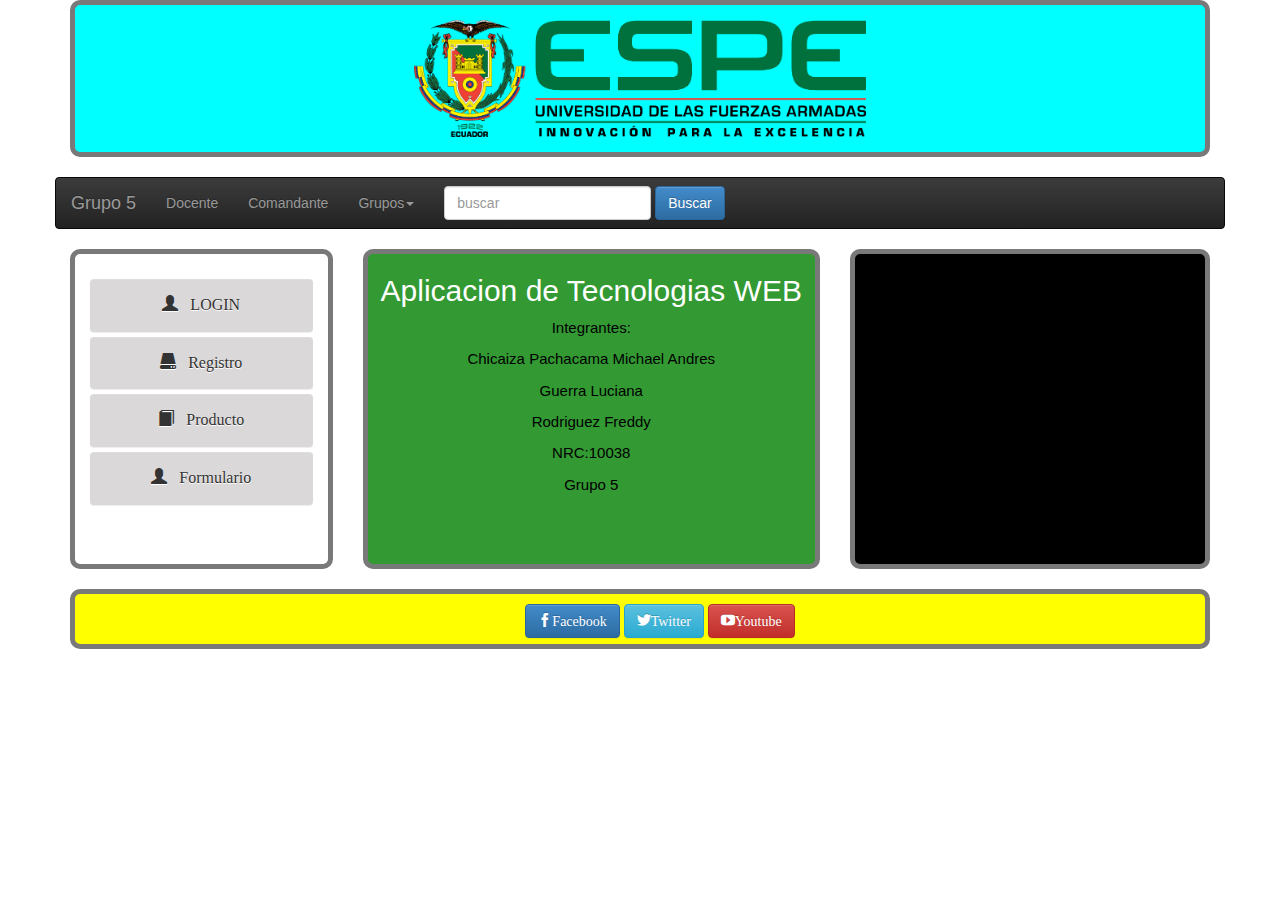
<file: index.html>
<!DOCTYPE html>
<html lang="en">
<head>
    <meta charset="UTF-8">
    <meta http-equiv="X-UA-Compatible" content="IE=edge">
    <meta name="viewport" content="width=device-width, initial-scale=1.0">
    <link rel="stylesheet" href="css/bootstrap.min.css">
    <link rel="stylesheet" href="css/bootstrap-theme.min.css">
    <link rel="stylesheet" href="css/iconbar.css">
    <link rel="stylesheet" href="css/main.css" type="text/css">
    <link rel="stylesheet" href="css/estilos.css" type="text/css">
    <!-- <link rel="stylesheet" href="css/MisEstilos.css" type="text/css"> -->
    <title>Document</title>
</head>
<body>
    <div class="container">

        <div class="row">
            <div class="col-sm-12 col-md-12 col-lg-12">
                <header id="header">
                    <center>
                        <img class=" size" src="img/logo_ESPE.png" alt="">
                    </center> 
                </header>
            </div>
        </div>
        <br>
        <div class="row">
            <nav class="navbar navbar-inverse">
                <div class="container-fluid">
                    <div class="navbar-header">
                        <button class="navbar-toggle" data-toggle="collapse" data-target="#navBarid">
                            <span class="icon-bar"></span>
                            <span class="icon-bar"></span>
                            <span class="icon-bar"></span>
                        </button>
                        <a href="#" class="navbar-brand">Grupo 5</a>
                    </div>
                    <div class="collapse navbar-collapse" id="navBarid">
                        <ul class="nav navbar-nav">
                            <li><a href="#">Docente</a></li>
                            <li><a href="html/loginComandante.html" target="_blank">Comandante</a></li>
    
                            <li><a href="#" class="dropdown-toggle" data-toggle="dropdown">Grupos<span class="caret"></span></a>
                                <ul class="dropdown-menu">
                                    <li><a href="#">Grupo 1</a></li>
                                    <li><a href="#">Grupo 2</a></li>
                                    <li><a href="#">Grupo 3</a></li>
                                    <li><a href="#">Grupo 4</a></li>
                                    <li><a href="html/tablaGrupo5.html">Grupo 5</a></li>
                                    <li><a href="#">Grupo 6</a></li>
                                    <li><a href="#">Grupo 7</a></li>
                                    <li><a href="#">Grupo 8</a></li>
                                </ul>
                            </li>
                        </ul>
                        <form class="navbar-form navbar-left">
                            <div class="form-group">
                                <input type="text" class="form-control" placeholder="buscar">
                            </div>
                            <button class="btn btn-primary">Buscar</button>
                        </form>
                    </div>
                </div>
            </nav>
        </div>

        <div class="row">
            <div class="col-sm-12 col-md-3 col-lg-3">
                <div class="container" id="leftMenu">
                    <button class="btn btn-default btn-block Boton" onclick="window.location.href='FormLoginavanzado/index.html'">
                        <span class="glyphicon glyphicon-user"></span>&nbsp;&nbsp;&nbsp;LOGIN</button>
                    <button class="btn btn-default btn-block Boton">
                        <span class="glyphicon glyphicon-hdd"></span>&nbsp;&nbsp;&nbsp;Registro</button>
                    <button class="btn btn-default btn-block Boton">
                        <span class="glyphicon glyphicon-book"></span>&nbsp;&nbsp;&nbsp;Producto</button>
                    <button class="btn btn-default btn-block Boton" onclick="window.location.href='html/loginForm.html'">
                        <span class="glyphicon glyphicon-user"></span>&nbsp;&nbsp;&nbsp;Formulario</button>
                </div>
            </div>
            <div class="col-sm-12 col-md-5 col-lg-5">
                <div id="content">
                    <h2>Aplicacion de Tecnologias WEB</h2>
                    <p class="Texto">Integrantes:</p>
                    <p class="Texto">Chicaiza Pachacama Michael Andres</p>
                    <p class="Texto">Guerra Luciana</p>
                    <p class="Texto">Rodriguez Freddy</p>
                    <p class="Texto">NRC:10038</p>
                    <p class="Texto">Grupo 5</p>
                </div>
            </div>
            <div class="col-sm-12 col-md-4 col-lg-4">
                <div id="rightMenu">
                    <iframe class="video" src="https://www.youtube.com/embed/_LqBlEJcBSw" title="YouTube video player" frameborder="0" allow="accelerometer; autoplay; clipboard-write; encrypted-media; gyroscope; picture-in-picture; web-share" allowfullscreen></iframe>
                </div>
            </div>
        </div>
        <br>
        <div class="row">
            <div class="col-sm-12 col-md-12 col-lg-12">
                <footer id="footer">
                    <div class="container centrar">
                        <button class="btn btn-primary">
                            <span class="icon-facebook">Facebook</span>
                        </button>
                        <button class="btn btn-info">
                            <span class="icon-twitter">Twitter</span>
                        </button>
                        <button class="btn btn-danger">
                            <span class="icon-youtube">Youtube</span>
                        </button>
                    </div>
                </footer>
            </div>
        </div>
    </div>
    <script type="text/javascript" src="js/vendor/jquery-1.11.0.min.js"></script>
	<script type="text/javascript" src="js/vendor/bootstrap.min.js"></script>
</body>
</html>
</file>
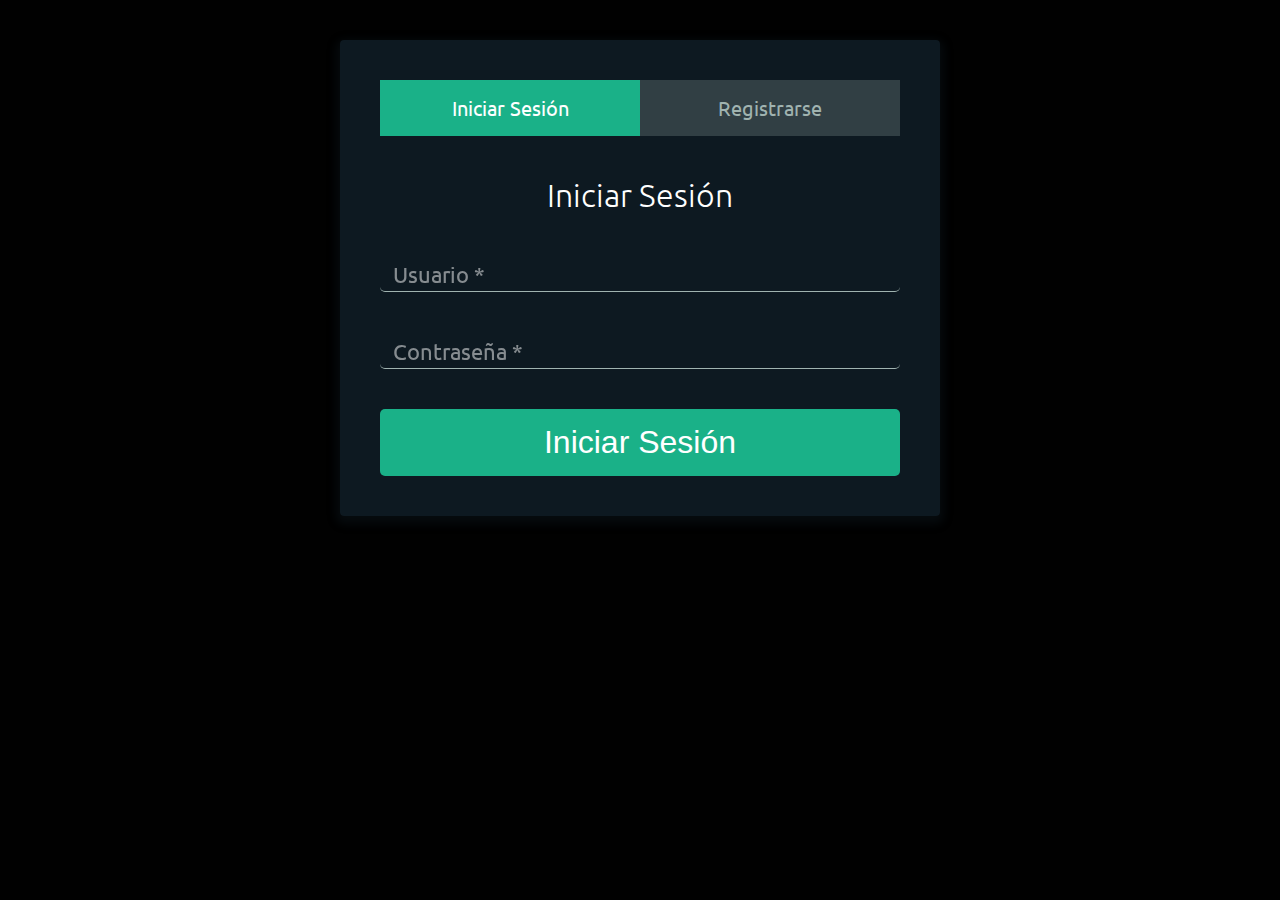
<file: FormLoginAvanzado/index.html>
<!DOCTYPE html>
<html lang="es">
<head>
    <meta charset="UTF-8">
    <meta name="viewport" content="width=device-width, user-scalable=no, initial-scale=1.0, maximum-scale=1.0, minimum-scale=1.0">

    <!-- Estilos Google -->
    <link href="https://fonts.googleapis.com/css?family=Raleway|Ubuntu" rel="stylesheet">

    <!-- Estilos -->
    <link rel="stylesheet" href="css/estilos.css">

    <title>Formulario Login y Registro de Usuarios</title>
</head>
<body>
    <div class="contenedor-formularios">
        <!-- Links de los formularios -->
        <ul class="contenedor-tabs">
            <li class="tab tab-segunda active"><a href="#iniciar-sesion">Iniciar Sesión</a></li>
            <li class="tab tab-primera" name="registrar"><a href="#registrarse" >Registrarse</a></li>
        </ul>

        <!-- Contenido de los Formularios -->
        <div class="contenido-tab">
            <!-- Iniciar Sesion -->
            <div id="iniciar-sesion">
                <h1>Iniciar Sesión</h1>
                <form name="FormaLogin" action="" method="post" onsubmit="return validarForm1()">
                    <div class="contenedor-input">
                        <label>
                            Usuario <span class=>*</span>
                        </label>
                        <input type="text" name="usuario" id="usuario">
                        <span class="mensaje-error" id="mensaje-usuario"></span>
                    </div>

                    <div class="contenedor-input">
                        <label>
                            Contraseña <span class=>*</span>
                        </label>
                        <input type="password" name="clave" id="clave">
                        <span class="mensaje-error" id="mensaje-clave"></span>
                    </div>
                    <input type="submit" class="button button-block" value="Iniciar Sesión">
                </form>
            </div>

            <!-- Registrarse -->
            <div id="registrarse">
                <h1>Registrarse</h1>
                <form action="" method="post" onsubmit="return validarForm2()">
                    <div class="fila-arriba">
                        <div class="contenedor-input">
                            <label>
                                Nombre <span class=>*</span>
                            </label>
                            <input type="text" name="nom" id="nombre">
                            <span class="mensaje-error" id="mensaje-nombre"></span>
                        </div>

                        <div class="contenedor-input">
                            <label>
                                Apellido <span class=>*</span>
                            </label>
                            <input type="text" name="ape" id="apellido">
                            <span class="mensaje-error" id="mensaje-apellido"></span>
                        </div>
                    </div>
                    <div class="contenedor-input">
                        <label>
                            Usuario <span class=>*</span>
                        </label>
                        <input type="text" name="usu" id="usu">
                        <span class="mensaje-error" id="mensaje-usu"></span>
                    </div>
                    <div class="contenedor-input">
                            <label>
                                Email <span class=>*</span>
                            </label>
                        <input type="email" name="email" id="email">
                        <span class="mensaje-error" id="mensaje-email"></span>
                    </div>
                    <div class="contenedor-input">
                        <label>
                            Contraseña <span class=>*</span>
                        </label>
                        <input type="password"  name="pas" id="pass">
                        <span class="mensaje-error" id="mensaje-pass"></span>
                    </div>
                    
                    <div class="contenedor-input">
                        <label>
                            Telefono <span class=>*</span>
                        </label>
                        <input type="text" name="telefono" id="tlf">
                        <span class="mensaje-error" id="mensaje-tlf"></span>
                    </div>

                    <div class="contenedor-input">
                        <label>
                            Empresa <span class=>*</span>
                        </label>
                        <input type="text" name="empresa" id="empresa">
                        <span class="mensaje-error" id="mensaje-empresa"></span>
                    </div>
                    <div class="contenedor-input">
                        <label>
                            <span class=></span>
                        </label>
                        <input type="date" name="fecha" id="fecha">
                        <span class="mensaje-error" id="mensaje-fecha"></span>
                    </div>

                    <input type="submit" class="button button-block" value="Registrarse">
                </form>
            </div>
        </div>
    </div>

   <script src="js/jquery.js"></script>
   <script src="js/main.js"></script>
   <script src="../js/forms.js"></script>

</body>
</html>
</file>
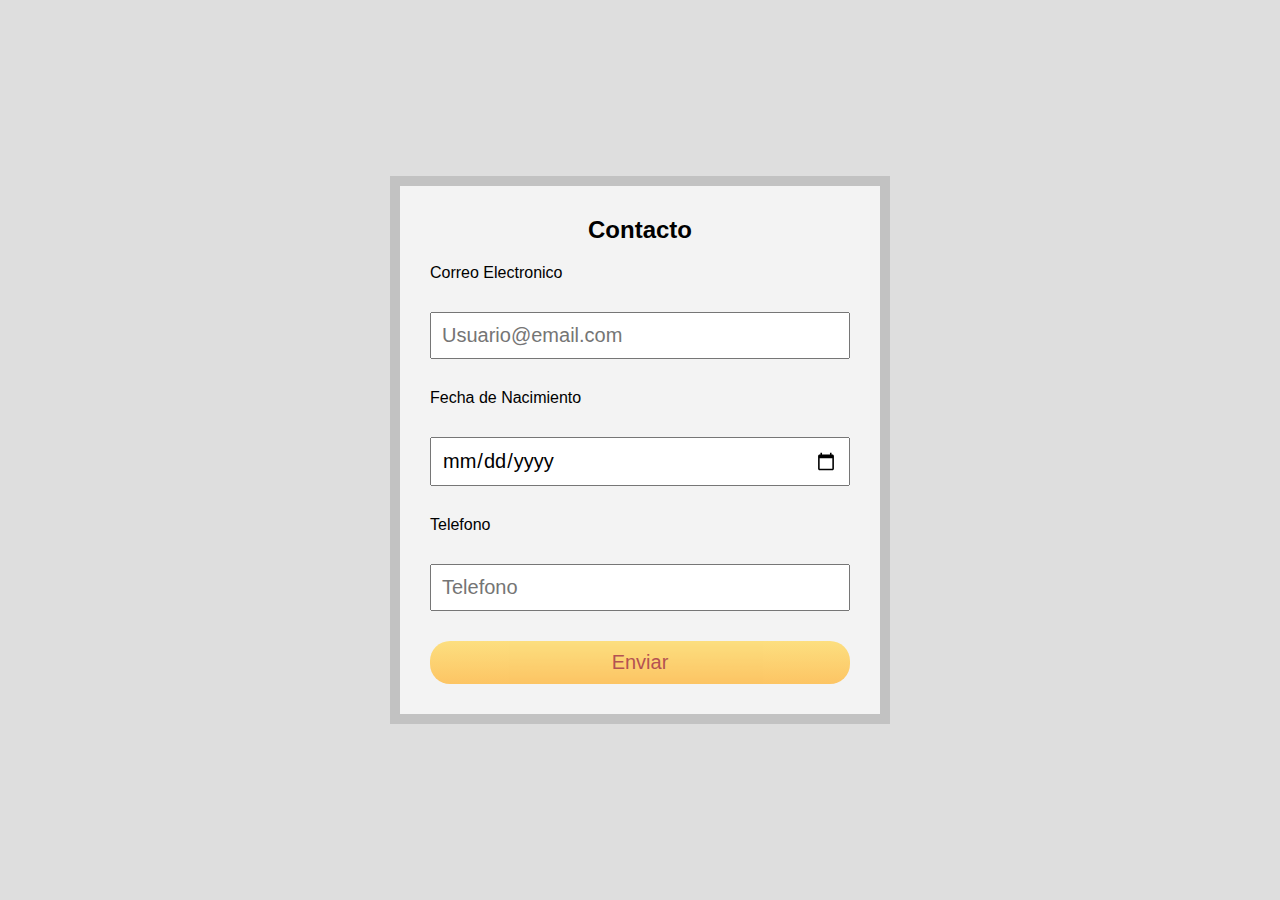
<file: html/formContacto.html>
<!DOCTYPE html>
<html lang="en">
<head>
    <meta charset="UTF-8">
    <meta http-equiv="X-UA-Compatible" content="IE=edge">
    <meta name="viewport" content="width=device-width, initial-scale=1.0">
    <link rel="stylesheet" href="../css/MisEstilos.css" type="text/css">
    <title>Document</title>
</head>
<body>
    <form action="" onsubmit="return valFormCont()" name="formContrato" id="formContacto">
        <h2>Contacto</h2>
        <label>
            Correo Electronico
            <input type="email" name="email" id="email" placeholder="Usuario@email.com">
        </label>
        <label>
            Fecha de Nacimiento
            <input type="date" name="fnac" id="fnac">
        </label>
        <label>
            Telefono
            <input type="tel" name="tlf" id="tlf" placeholder="Telefono">
        </label>
        <!-- onclick="enviarFormulario()" -->
        <input type="submit" value="Enviar" form="formContacto">
    </form>
    <script src="../js/forms.js"></script>
</body>
</html>
</file>
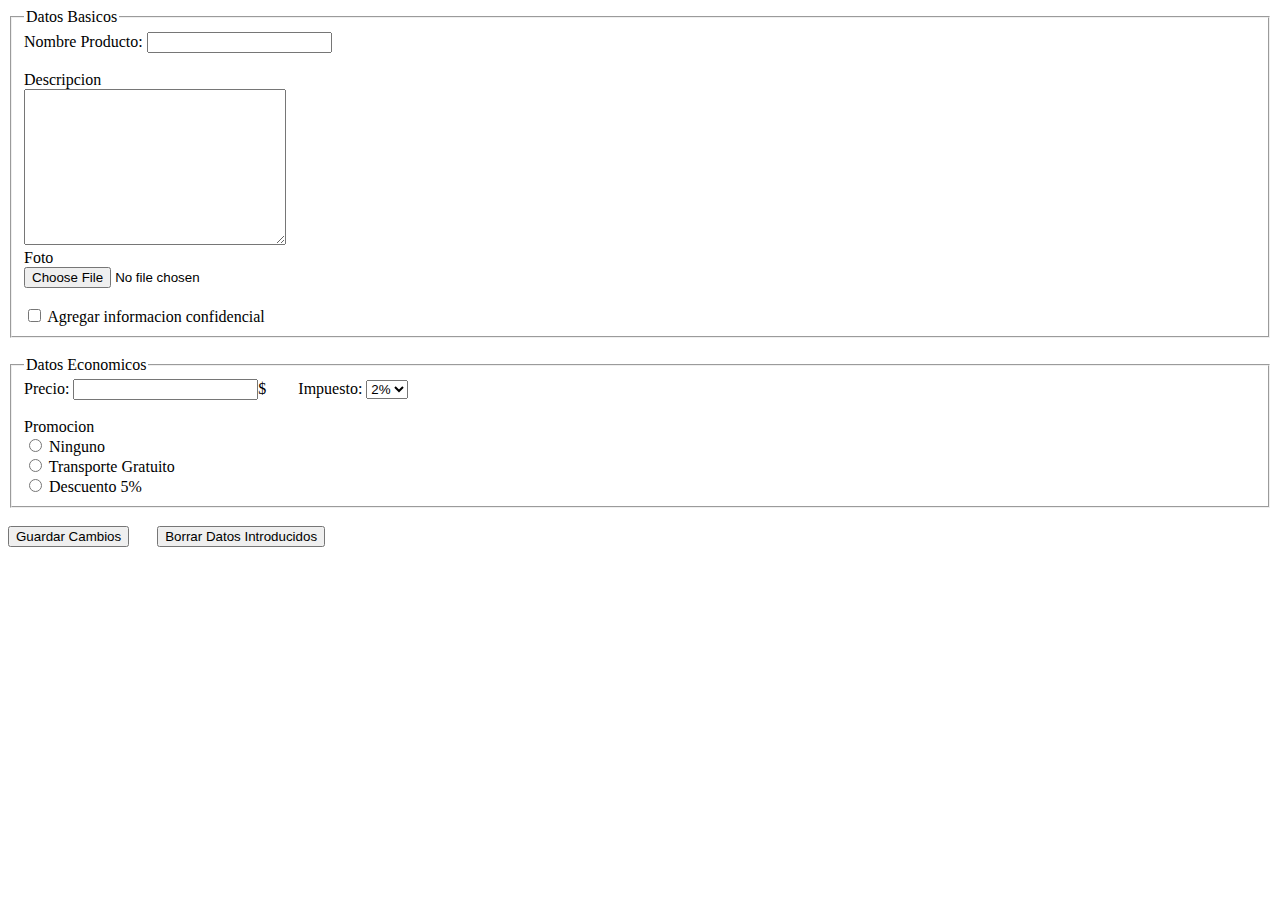
<file: html/formProducto.html>
<!DOCTYPE html>
<html lang="en">
<head>
    <meta charset="UTF-8">
    <meta http-equiv="X-UA-Compatible" content="IE=edge">
    <meta name="viewport" content="width=device-width, initial-scale=1.0">
    <title>Document</title>
</head>
<body>
    <form action="" id="formulario-producto" name="formProducto">
        <fieldset id="datos-basicos">
            <legend>Datos Basicos</legend>
            <label for="nombre-producto">Nombre Producto:</label>
            <input type="text" name="nombre-producto" id="nombre-producto">
            <br><br>
            <label for="text-refe-producto">Descripcion</label>
            <br>
            <textarea name="text-refe-producto" id="text-refe-producto" cols="30" rows="10"></textarea>
            <br>
            <label for="foto">Foto</label>
            <br>
            <input type="file" name="foto" id="foto">
            <br><br>
            <input type="checkbox" name="checkbox-info-confi" id="checkbox-info-confi">
            <label for="checkbox-info-confi">Agregar informacion confidencial</label>
            <br>
        </fieldset>
    <br>
        <fieldset id="datos-economicos">
            <legend>Datos Economicos</legend>
            <label for="precio-producto">Precio:</label>
            <input type="number" name="precio-producto" id="precio-producto">$ &nbsp;&nbsp;&nbsp;&nbsp;&nbsp;&nbsp;
            <label for="impuesto-producto">Impuesto:</label>
            <select name="impuesto-producto" id="impuesto-producto">
                <option value="opcion1">2%</option>
                <option value="opcion2">4%</option>
                <option value="opcion3">6%</option>
            </select>
            <br><br>
            <label for="promo-producto">
                Promocion
            </label>
            <br>
            <label>
                <input type="radio" name="opcion-prom" id="prom-ninguno">
                Ninguno
            </label>
            <br>
            <label>
                <input type="radio" name="opcion-prom" id="prom-trans-gratuito">
                Transporte Gratuito
            </label>
            <br>
            <label>
                <input type="radio" name="opcion-prom" id="prom-descuento">
                Descuento 5%
            </label>
        </fieldset>
        <br>
        <input type="submit" value="Guardar Cambios">
        &nbsp;&nbsp;&nbsp;&nbsp;&nbsp;
        <input type="button" value="Borrar Datos Introducidos" onclick="resetForm()">
    </form>
    <script src="../js/forms.js"></script>
</body>
</html>
</file>
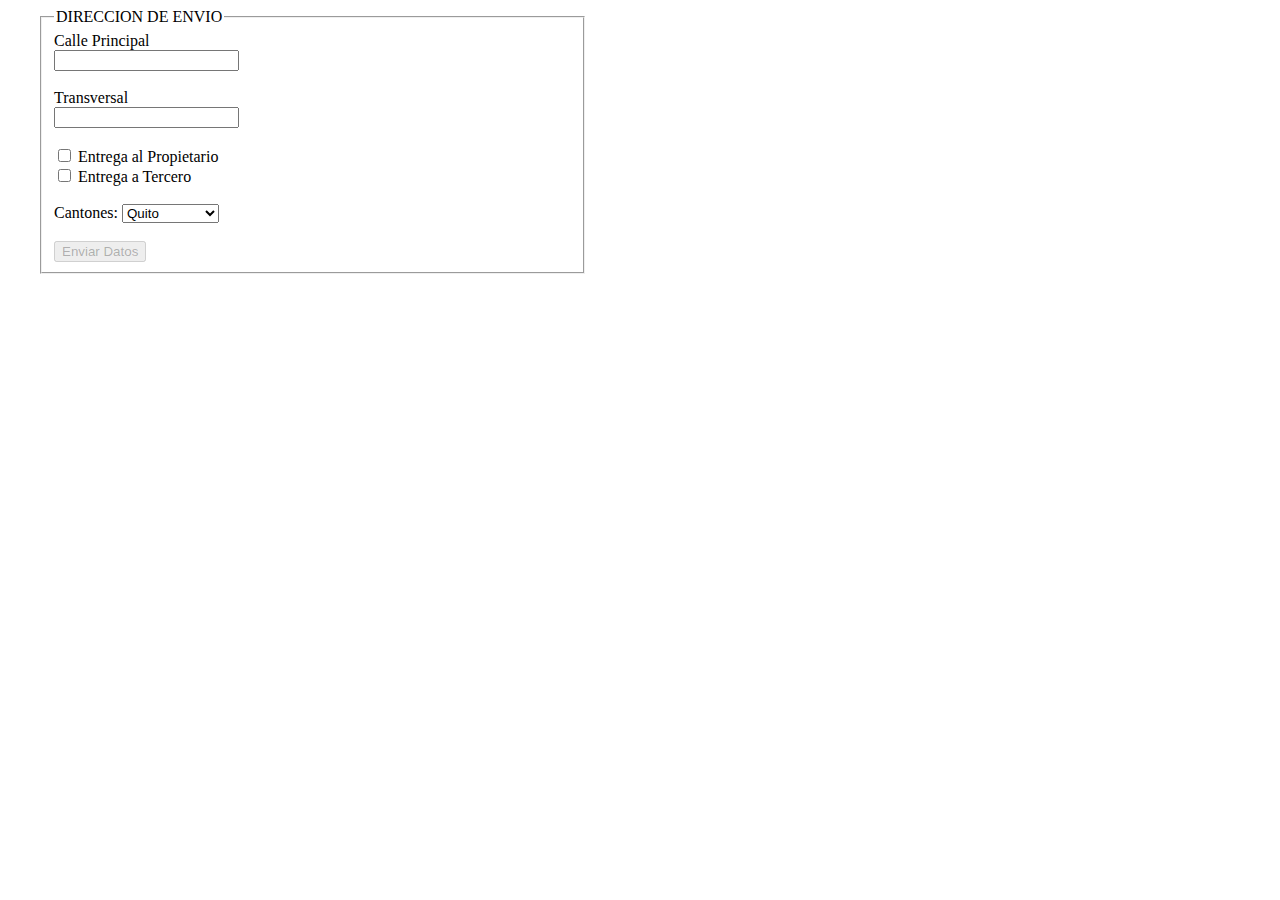
<file: html/formRegistro.html>
<!DOCTYPE html>
<html lang="en">
<head>
    <meta charset="UTF-8">
    <meta http-equiv="X-UA-Compatible" content="IE=edge">
    <meta name="viewport" content="width=device-width, initial-scale=1.0">
    <link rel="stylesheet" href="../css/main.css" type="text/css">
    <title>Document</title>
</head>
<body>
    <div class="form-container">
        <form action="" id="direccion-envio" name="formRegistro">
            <fieldset>
                <legend>DIRECCION DE ENVIO</legend>
                <label for="calleP">Calle Principal</label>
                <br>
                <input type="text" name="calleP" id="calleP">
                <br><br>
                <label for="transversal">Transversal</label>
                <br>
                <input type="text" name="transv" id="transv">
                <br><br>
                <input type="checkbox" name="checkbox-entrega-prop" id="checkbox-entrega-prop" onchange="activarBoton()" onclick="desmarcar()">
                <label for="checkbox-entrega-prop">Entrega al Propietario</label>
                <br>
                <input type="checkbox" name="checkbox-entrega-terc" id="checkbox-entrega-terc" onchange="showForm()" onclick="desmarcar()">
                <label for="checkbox-entrega-terc">Entrega a Tercero</label>
                <br><br>
                <label for="cantones">Cantones:</label>
                <select name="opcionesC" id="opcionesC">
                    <option value="opcion1">Quito</option>
                    <option value="opcion2">Puerto Quito</option>
                    <option value="opcion3">opcion 3</option>
                    <option value="opcion4">opcion 4</option>
                    <option value="opcion5">opcion 5</option>
                </select>
                <br><br>
                <input type="submit" value="Enviar Datos" id="boton-enviar" disabled>
            </fieldset>
        </form>
        <form action="" id="info-confidencial">
            <fieldset>
                <legend>INFORMACION CONFIDENCIAL</legend>
                <label for="text-codigo-postal">Codigo Postal:</label>
                <input type="text" name="text-codigo-postal" id="text-codigo-postal">
                <br><br>
                <label for="text-refe-direccion">Referencia de direccion:</label>
                <br>
                <textarea name="text-refe-direccion" id="text-refe-direccion" cols="30" rows="10"></textarea>
                <br><br>
                <input type="submit" value="Guardar">
            </fieldset>
        </form>
    </div>
    <script src="../js/forms.js"></script>
</body>
</html>
</file>
<file: css/iconbar.css>
@font-face {
	font-family: 'icomoon';
	src:url('..//fonts/icomoon.eot?-lx7sbs');
	src:url('..//fonts/icomoon.eot?#iefix-lx7sbs') format('embedded-opentype'),
		url('..//fonts/icomoon.woff?-lx7sbs') format('woff'),
		url('..//fonts/icomoon.ttf?-lx7sbs') format('truetype'),
		url('..//fonts/icomoon.svg?-lx7sbs#icomoon') format('svg');
	font-weight: normal;
	font-style: normal;
}

[class^="icon-"], [class*=" icon-"] {
	font-family: 'icomoon';
	speak: none;
	font-style: normal;
	font-weight: normal;
	font-variant: normal;
	text-transform: none;
	line-height: 1;

	/* Better Font Rendering =========== */
	-webkit-font-smoothing: antialiased;
	-moz-osx-font-smoothing: grayscale;
}

.icon-google:before {
	content: "\e600";
}
.icon-facebook:before {
	content: "\e601";
}
.icon-twitter:before {
	content: "\e602";
}
.icon-youtube:before {
	content: "\e603";
}
</file>
<file: css/main.css>
.size{
    margin-top: 15px;
    margin-bottom: 15px;
    width: 40%;
    height: 80%;
}

/* nav ul {
    list-style: none;
    display: inline-block;
    margin: 0;
    padding: 0;
}
  
nav li {
    display: inline-block;
}
  
nav a {
    display: block;
    padding: 10px;
    text-decoration: none;
    font-family:Arial;
    font-size: 25px;
    margin-left: 10px;
} */

.video{
    width: 100%;
    height: 100%;
}

form{
    margin-left: 20px;
    margin-right: 20px;
}

#direccion-envio{
    width: 45%;
}

#info-confidencial{
    width: 45%;
    display: none;
}

.form-container form {
    display: inline-block;
    vertical-align: top;
    width: 50%;
    padding: 0 10px;
    box-sizing: border-box;
}

.centrar{
	text-align: center;
}

.titulo{
    text-align: center;
    color:rgb(218, 24, 224);
    font-family:Verdana, Geneva, sans-serif;
    font-size: 35px;
    margin-bottom: 30px;
}

.loginForm{
    width: 70%;
    height: 90%;
    margin: 0 auto;
    margin-top: 50px;
}

.loginContainer{
    background-color: rgb(255, 255, 255);
    width: 60%;
}

.app3{
    font-size: 100px;
    margin-bottom: 50px;
}

#bodyStyle{
    background-image: url('../img/forest.jpg');
      background-size: cover;
      background-repeat: repeat;
}
</file>
<file: css/estilos.css>
h2{
  text-align: center;
  margin-bottom: 10px;
  color:#FFF;
  font-family:Verdana, Geneva, sans-serif;
  font-size: 30px;
}

.Texto{
  text-align: center;
  color:#000;
  font-family:Arial;
  font-size: 15px;
	
}

.Boton {
    background:inherit;
    background-color: #dad8d8;
	  border-style: hidden;
    padding: 15px 32px;
    text-align: center;
    text-decoration: none;
    font-size: 16px;
    margin-top: 25px;
    cursor: pointer;
    font-family: 'Times New Roman', Times, serif;
}

/* HEADER   */
#header {   
  width: 100%;
  height:100%;
  background:inherit;
  background-color: rgba(0, 255, 255);
  box-sizing:border-box;
  border-width:5px;
  border-style:solid;
  border-color:rgba(121, 121, 121, 1);
  border-radius:10px;
 }

/* navBar  
#navBar {
  position:absolute;
  left:50px;
  top:200px;
  width:100%;
  height:70px;
  float: none;
  background:inherit;
  background-color: rgba(255,255,0);
  box-sizing:border-box;
  border-width:5px;
  border-style:solid;
  border-color:rgba(121, 121, 121, 1);
  border-radius:10px;
  padding-top: 10px;
}*/


/* leftMenu  */
#leftMenu {
  width:100%;
  height:320px;
  background-color: rgba(255, 255, 255);
  border-width:5px;
  border-color:rgba(121, 121, 121, 1);
  border-radius:10px;
  background:inherit;
  box-sizing:border-box;
  border-style:solid;
 }

 
 
/* content */
#content {
  width:100%;
  height:320px;
  background:inherit;
  background-color: rgba(51, 153, 51);
  box-sizing:border-box;
  border-width:5px;
  border-style:solid;
  border-color:rgba(121, 121, 121, 1);
  border-radius:10px;
}



/* rigthMenu */
#rightMenu {
  width:100%;
  height:320px;
  background:inherit;
  background-color: rgb(0, 0, 0);
  box-sizing:border-box;
  border-width:5px;
  border-style:solid;
  border-color:rgba(121, 121, 121, 1);
  border-radius:10px;
}


/* footer  */
#footer {
  width:100%;
  height:60px;
  background:inherit;
  background-color: rgba(255,255,0);
  box-sizing:border-box;
  border-width:5px;
  border-style:solid;
  border-color:rgba(121, 121, 121, 1);
  border-radius:10px;
  padding-top: 10px;
}

/*@media(max-width:780px){
  div{
    width: 95%;
  }
}*/
</file>
<file: css/MisEstilos.css>
*{
  margin: 0;
  padding: 0;
  font-family:sans-serif;
  box-sizing: border-box;
}

body{
  background: #DEDEDE;
  display: flex;
  min-height: 100vh;
}

form{
  margin: auto;
  width: 50%;
  max-width: 500px;
  background: #F3F3F3;
  padding: 30px;
  border: 10px solid rgba(0,0,0,0.2);
}

h2{
  text-align: center;
  margin-bottom: 20px;
  color: (0,0,0,0.5);
}

input{
  display: block;
  padding: 10px;
  width: 100%;
  margin: 30px 0;
  font-size: 20px;
}

input[type=submit]{
  background: linear-gradient(#FFDA63, #FFB940);
  border:0;
  color: brown;
  opacity: 0.8;
  cursor: pointer;
  border-radius: 20px;
  margin-bottom: 0;
}

input[type=submit]:active{
  transform: scale(0.95);
}

/* RESPONSIVE */
@media(max-width:780px){
  form{
    width: 95%;
  }
}
</file>
<file: FormLoginAvanzado/css/estilos.css>
* {
  padding: 0;
  margin: 0;
}

*, *:before, *:after {
  -webkit-box-sizing: border-box;
  box-sizing: border-box;
}

body {
  background: rgba(1,1,1);
  font-family: "Ubuntu", helvetica;
}

a {
  text-decoration: none;
  color: #1ab188;
  -webkit-transition: .5s ease;
  -o-transition: .5s ease;
  transition: .5s ease;
}

a:hover {
  color: #179b76;
}

.contenedor-formularios {
  background: rgba(19, 35, 47, 0.7);
  padding: 40px;
  max-width: 600px;
  margin: 40px auto;
  border-radius: 4px;
  -webkit-box-shadow: 0 4px 10px 4px rgba(19, 35, 47, 0.3);
  box-shadow: 0 4px 10px 4px rgba(19, 35, 47, 0.3);
}

.contenedor-tabs {
  list-style: none;
  padding: 0;
  margin: 0 0 40px 0;
}

.contenedor-tabs:after {
  content: "";
  display: table;
  clear: both;
}

.contenedor-tabs li a {
  display: block;
  text-decoration: none;
  padding: 15px;
  background: rgba(160, 179, 176, 0.25);
  color: #a0b3b0;
  font-size: 20px;
  float: left;
  width: 50%;
  text-align: center;
  cursor: pointer;
  -webkit-transition: .5s ease;
  -o-transition: .5s ease;
  transition: .5s ease;
}

.contenedor-tabs li a:hover {
  background: #179b77;
  color: #fff;
}

.contenedor-tabs .active a {
  background: #1ab188;
  color: #fff;
}

.contenido-tab > div:last-child {
  display: none;
}

h1 {
  text-align: center;
  color: #fff;
  font-weight: 300;
  margin: 0 0 40px;
}

label {
  position: absolute;
  -webkit-transform: translateY(6px);
  -ms-transform: translateY(6px);
  transform: translateY(6px);
  left: 13px;
  color: rgba(255, 255, 255, 0.5);
  -webkit-transition: all 0.25s ease;
  -o-transition: all 0.25s ease;
  transition: all 0.25s ease;
  -webkit-backface-visibility: hidden;
  pointer-events: none;
  font-size: 22px;
}

label .req {
  margin: 2px;
  color: #1ab188;
}

label.active {
  -webkit-transform: translateY(50px);
  -ms-transform: translateY(50px);
  transform: translateY(50px);
  left: 2px;
  font-size: 14px;
}

label.active .req {
  opacity: 0;
}

label.highlight {
  color: #fff;
}

input {
  font-size: 22px;
  display: block;
  width: 100%;
  height: 100%;
  padding: 5px 10px;
  background: none;
  background-image: none;
  border: 1px solid #a0b3b0;
  border-top: none;
  border-left: none;
  border-right: none;
  color: #fff;
  border-radius: 0;
  -webkit-transition: all 0.5s ease;
  -o-transition: all 0.5s ease;
  transition: all 0.5s ease;
  border-radius: 5px;
}

input:focus {
  outline: none;
  border-color: #1ab188;
}

.contenedor-input {
  position: relative;
  margin-bottom: 40px;
}

.fila-arriba:after {
  content: "";
  display: table;
  clear: both;
}

.fila-arriba div {
  float: left;
  width: 48%;
  margin-right: 4%;
}

.fila-arriba div:last-child {
  margin: 0;
}

.button {
  border: 0;
  outline: none;
  border-radius: 5px;
  cursor: pointer;
  padding: 15px 0;
  font-size: 2rem;
  background: #1ab188;
  color: #fff;
  -webkit-transition: all .5s ease;
  -o-transition: all .5s ease;
  transition: all .5s ease;
  -webkit-appearance: none;
}

.button:hover, .button:focus {
  background: #179b77;
}

.button-block {
  display: block;
  width: 100%;
}

.forgot {
  margin-top: -20px;
  text-align: right;
  margin-bottom: 20px;
}

@media screen and (max-width: 500px) {
  .fila-arriba div {
    width: 100%;
  }
  .fila-arriba div:last-child {
    margin-bottom: 40px;
  }
}

@media screen and (max-width: 400px) {
  .contenedor-tabs li a {
    width: 100%;
  }
}

.mensaje-error {
  color: #179b77;
  font-size: 0.8em;
  display: block;
  margin-top: 0.2em;
}
</file>
